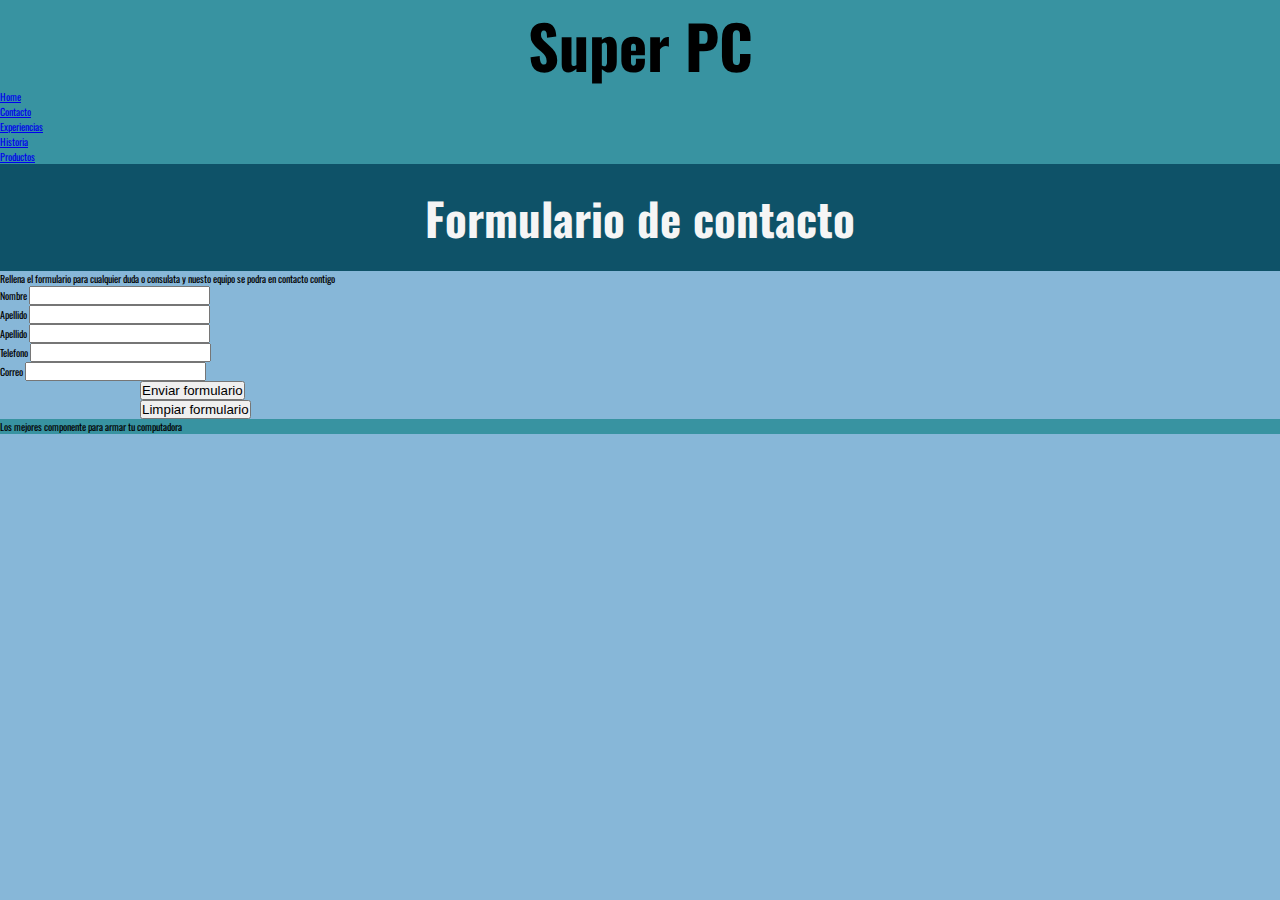
<file: secciones/contacto.html>
<!DOCTYPE html>
<html lang="es">
<head>
    <meta charset="UTF-8">
    <meta http-equiv="X-UA-Compatible" content="IE=edge">
    <meta name="viewport" content="width=device-width, initial-scale=1.0">
    <link rel="stylesheet" href="../estilos/style.css">
    <link rel="icon" type="image/png" href="../img/favicon.png"/>
    <title>Super PC/Contacto</title>
</head>
<body>

<!--inicio header-->
    <header>
        <h1>
            Super PC
        </h1>
<!--Inicio navegacion-->         
        <nav>
            <ul>
                <li>
                    <a href="../index.html">Home</a>
                </li>
                <li>
                    <a href="contacto.html">Contacto</a>
                </li>
                <li>
                    <a href="experiencia.html">Experiencias</a>
                </li>
                <li>
                    <a href="historia.html">Historia</a>
                </li>
                <li>
                    <a href="productos.html">Productos</a>
                </li>


            </ul>
            
        </nav>
<!--Fin navegacion-->         
    </header>
<!--Fin header--> 
<!--Inicio Formulario--> 
    <main>
        <h2>Formulario de contacto</h2>
        <p>Rellena el formulario para cualquier duda o consulata y nuesto equipo se podra en contacto contigo</p>
        <form>
            <ul>
                
                <li>
                    <label for="nombre">Nombre</label>
                    <input type="text" name="nombre"/>
                </li>
                <li>
                    <label for="apellido">Apellido</label>
                    <input type="text" name="apellido"/>
                </li>
                <li>
                    <label for="apellido">Apellido</label>
                    <input type="text" name="apellido"/>
                </li>
                <li>
                    <label for="telefono">Telefono</label>
                    <input type="number" name="telefono"/>
                </li>
                <li>
                    <label for="correo">Correo</label>
                    <input type="email" name="correo"/>
                </li>
                <li>
                    <input class="boton" type="submit" value="Enviar formulario">
                </li>
                <li>
                    <input class="boton" type="reset" value="Limpiar formulario">
                </li>

            </ul>
            
        </form>
    </main>
<!--Fin formulario-->     
<!--Inicio footer-->
    <footer>
        <div>Los mejores componente para armar tu computadora</div>
    </footer>
<!--Fin footer--> 
</body>
</html>
</file>
<file: estilos/style.css>
/*Propiedades generales*/
@import url("https://fonts.googleapis.com/css2?family=Oswald:wght@300&display=swap");
* {
  padding: 0%;
  margin: 0%;
}

html {
  font-size: 62.5%;
}

/*1rem=10px*/
body {
  background-color: rgb(135, 183, 216);
  font-family: "Oswald", sans-serif;
}

.border {
  border: 1px solid black;
}

nav {
  grid-area: nav;
  background-color: #3893a1;
}

/*Animaciones index*/
.imgGaleria:hover {
  -webkit-animation: imgGaleria 4s;
          animation: imgGaleria 4s;
}

@-webkit-keyframes imgGaleria {
  50% {
    transform: scale(1.3);
  }
  75% {
    border-radius: 20%;
  }
}

@keyframes imgGaleria {
  50% {
    transform: scale(1.3);
  }
  75% {
    border-radius: 20%;
  }
}
/*Areas y grids*/
.contenedorIndex {
  width: 100%;
  height: 100vh;
  display: grid;
  grid-template-columns: 1fr 1fr 1fr 0.5fr;
  grid-template-rows: 0.5fr 3fr 3fr 0.5fr;
  row-gap: 1rem;
  grid-template-areas: "header header nav nav" "galeria galeria galeria publicidad" "video video video publicidad" "footer footer footer footer";
}

.contenedorHeader {
  display: grid;
  grid-template-columns: 0.5fr 2fr;
  grid-template-rows: 0.5fr;
}

.contenedorGaleria {
  display: grid;
  grid-template-rows: 0.5fr 2fr;
  grid-template-columns: 1fr 1fr 1fr 1fr;
}

.contenedorVideo {
  display: grid;
  grid-template-rows: 0.5fr 2fr;
  grid-template-columns: 1fr 1fr 1fr 1fr;
}

/*Header*/
header {
  grid-area: header;
  background-color: #3893a1;
  grid-column-start: 1;
  grid-column-end: 3;
}

.logo {
  max-width: 100%;
  width: 10rem;
  justify-self: center;
  align-self: center;
}

h1 {
  grid-column: 2/3;
  justify-self: center;
  align-self: center;
  font-size: 6rem;
}

/*Navegacion*/
.cajaNav {
  display: flex;
  justify-content: space-around;
  list-style: none;
  flex-wrap: wrap;
  background-color: #0e5268;
}

.botonNav {
  margin-left: 0.2rem;
  margin-right: 0.2rem;
  padding: 0.2rem;
  display: flex;
  justify-content: center;
}

.navFlex {
  display: flex;
  flex-direction: column;
  justify-content: center;
}

.letrasNav {
  text-decoration: none;
  color: whitesmoke;
  font-size: 3rem;
  text-transform: uppercase;
}

/*Galeria*/
section#galeria {
  grid-area: galeria;
  margin: 1rem;
}

.imgGaleria {
  max-width: 100%;
  width: 33rem;
  height: 33rem;
  border: 0.5rem outset #0e5268;
  margin: 2rem;
  align-self: center;
  justify-self: center;
}

h2 {
  padding: 2rem;
  grid-column: 1/5;
  grid-row: 1/2;
  align-self: center;
  justify-self: stretch;
  font-size: 4.5rem;
  background-color: #0e5268;
  text-align: center;
  color: whitesmoke;
}

/*Video*/
section#video {
  grid-area: video;
  margin: 1rem;
}

.video {
  max-width: 100%;
  margin: 2rem;
  grid-column: 1/5;
  grid-row: 2/3;
  align-self: center;
  justify-self: center;
}

aside {
  grid-area: publicidad;
}

.asideFlex {
  display: flex;
  flex-direction: column;
  justify-content: space-evenly;
  align-items: center;
}

.publi {
  max-width: 100%;
}

footer {
  grid-area: footer;
  background-color: #3893a1;
}

/*Contacto*/
.boton {
  margin-left: 14rem;
}

/*Experiencias*/
/*Contenedor expereiencias*/
.contenedorComentarios {
  font-size: 3rem;
  padding: 2rem;
  margin: 2rem;
}

.contenedorComentarios div {
  background-color: #098baa;
  padding: 2rem;
  margin: 2rem;
  border: #112533 1rem outset;
}/*# sourceMappingURL=style.css.map */
</file>
